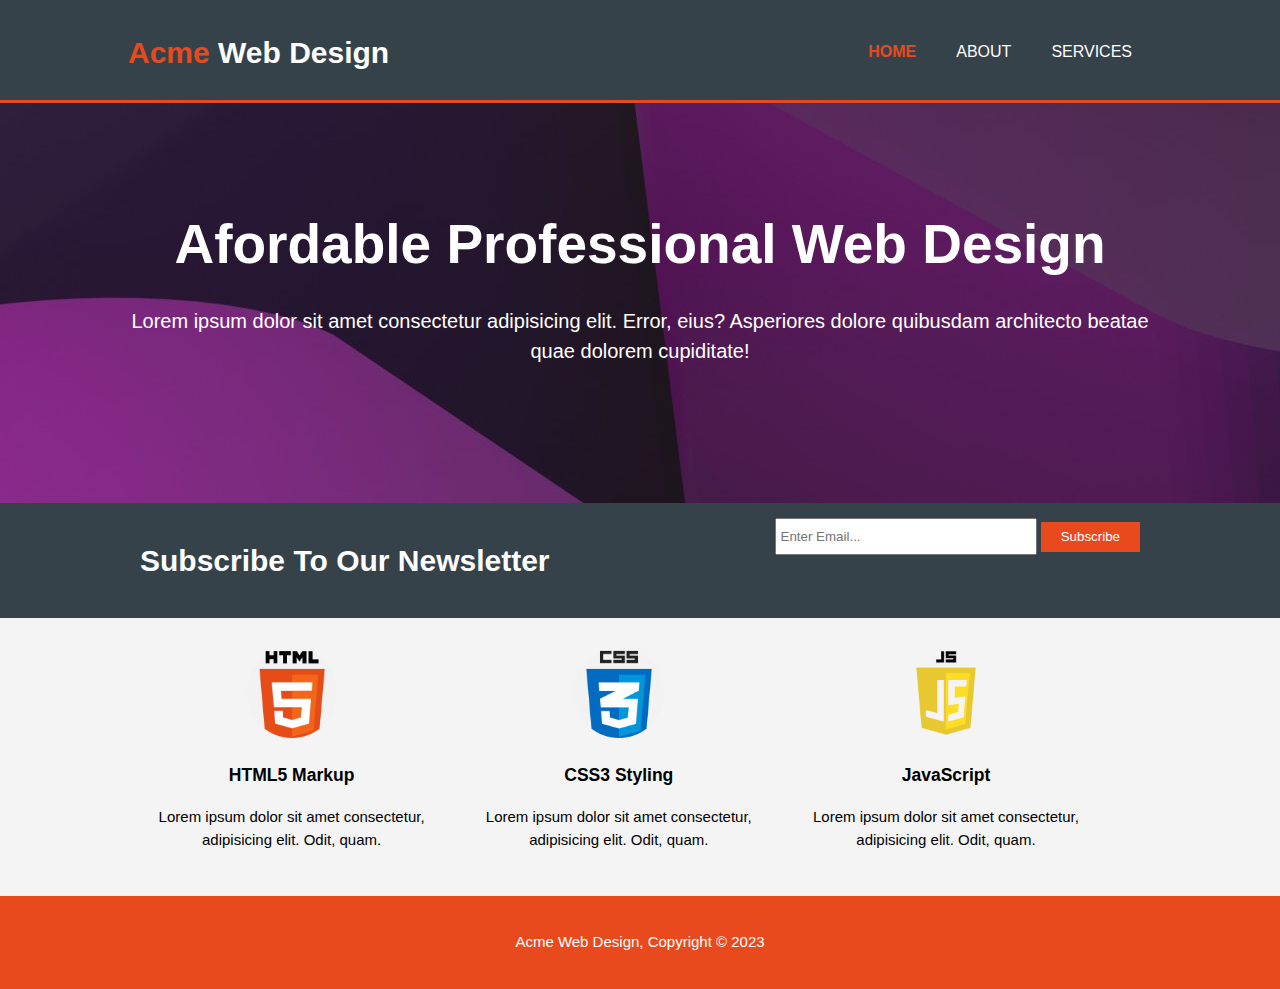
<file: index.html>
<!DOCTYPE html>
<html lang="en">

<head>
    <meta charset="UTF-8">
    <meta name="viewport" content="width=device-width, initial-scale=1.0">
    <title>Acme Web Design</title>
    <link rel="stylesheet" href="./css/style.css">
</head>

<body>
    <header>
        <div class="container">
            <div id="branding">
                <h1> <span class="highlight">Acme</span> Web Design</h1>
            </div>
            <nav>
                <ul>
                    <li class="current"><a href="index.html">HOME</a></li>
                    <li><a href="about.html">ABOUT</a></li>
                    <li><a href="services.html">SERVICES</a></li>
                </ul>
            </nav>
        </div>
    </header>

    <section id="showcase">
        <div class="container">
            <h1>Afordable Professional Web Design</h1>
            <p>Lorem ipsum dolor sit amet consectetur adipisicing elit. Error, eius? Asperiores dolore quibusdam
                architecto beatae quae dolorem cupiditate!</p>
        </div>
    </section>
 
    <section id="newsletter">
        <div class="container">
            <h1>Subscribe To Our Newsletter</h1>
            <form action="">
                <input type="email" placeholder="Enter Email...">
                <button type="submit" class="button-1">Subscribe</button>
            </form>
        </div>

    </section>


    <section id="boxes">
        <div class="container">
            <div class="box">
                <img src="images/html-5.png" alt="">
                <h3>HTML5 Markup</h3>
                <p>Lorem ipsum dolor sit amet consectetur, adipisicing elit. Odit, quam.</p>
            </div>

            <div class="box">
                <img src="images/css.png" alt="">
                <h3>CSS3 Styling</h3>
                <p>Lorem ipsum dolor sit amet consectetur, adipisicing elit. Odit, quam.</p>
            </div>

            <div class="box">
                <img src="images/pngwing.com.png" alt="">
                <h3>JavaScript</h3>
                <p>Lorem ipsum dolor sit amet consectetur, adipisicing elit. Odit, quam.</p>
            </div>
        </div>
    </section>

    <footer>
        <p>Acme Web Design, Copyright &copy; 2023</p>
    </footer>
</body>

</html>
</file>
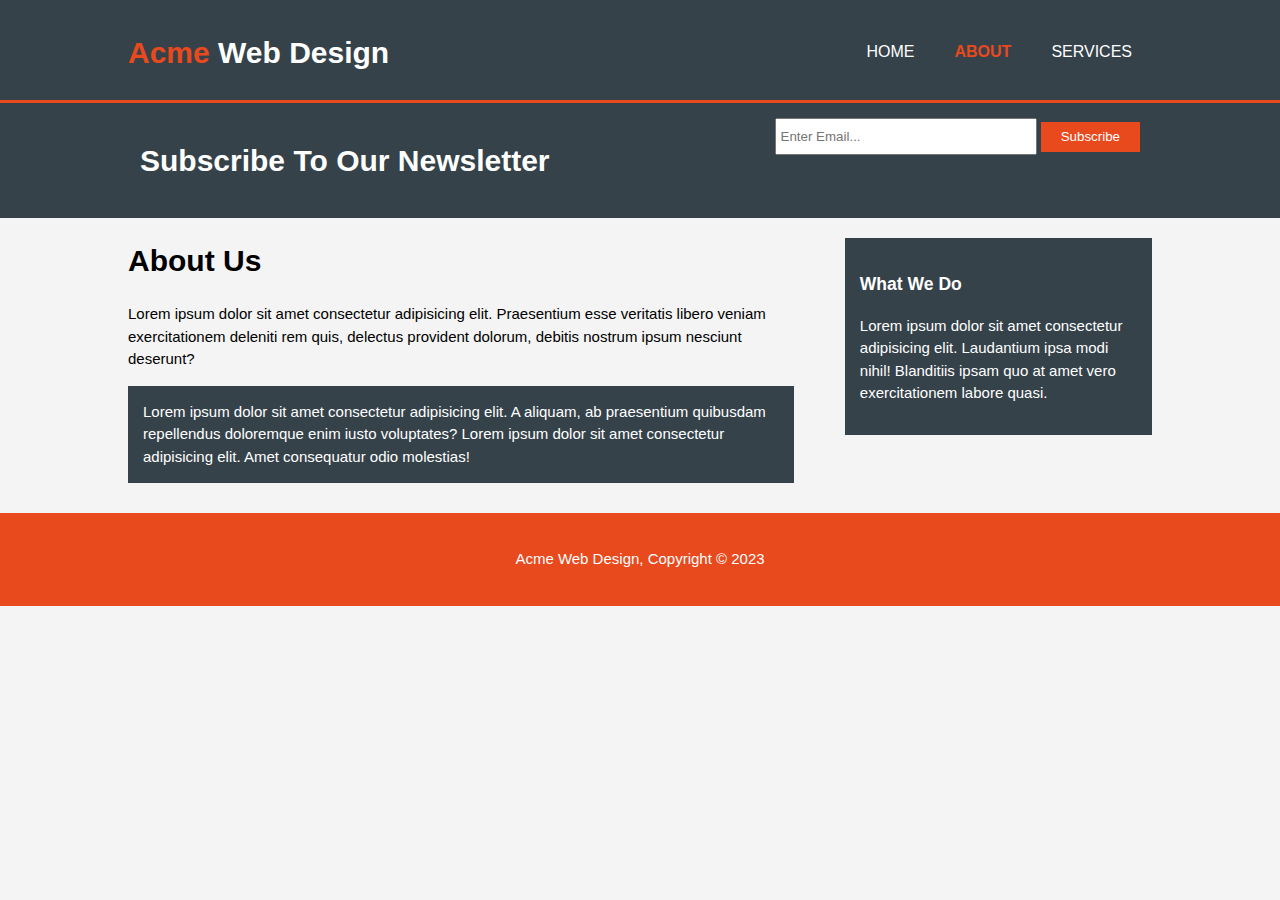
<file: about.html>
<!DOCTYPE html>
<html lang="en">

<head>
    <meta charset="UTF-8">
    <meta name="viewport" content="width=device-width, initial-scale=1.0">
    <title>Acme Web Design | About</title>
    <link rel="stylesheet" href="./css/style.css">
</head>

<body>
    <header>
        <div class="container">
            <div id="branding">
                <h1> <span class="highlight">Acme</span> Web Design</h1>
            </div>
            <nav>
                <ul>
                    <li><a href="index.html">HOME</a></li>
                    <li class="current"><a href="about.html">ABOUT</a></li>
                    <li><a href="services.html">SERVICES</a></li>
                </ul>
            </nav>
        </div>
    </header>


    <section id="newsletter">
        <div class="container">
            <h1>Subscribe To Our Newsletter</h1>
            <form action="">
                <input type="email" placeholder="Enter Email...">
                <button type="submit" class="button-1">Subscribe</button>
            </form>
        </div>

    </section>


    <section id="main">
        <div class="container">
            <article id="main-col">
                <h1 class="page-title">About Us</h1>

                <p>Lorem ipsum dolor sit amet consectetur adipisicing elit. Praesentium esse veritatis libero veniam
                    exercitationem deleniti rem quis, delectus provident dolorum, debitis nostrum ipsum nesciunt
                    deserunt?</p>

                <p class="dark">Lorem ipsum dolor sit amet consectetur adipisicing elit. A aliquam, ab praesentium quibusdam
                    repellendus doloremque enim iusto voluptates? Lorem ipsum dolor sit amet consectetur adipisicing elit. Amet consequatur odio molestias!</p>
            </article>

            <aside id="sidebar">
                <div class="dark">
                <h3>What We Do</h3>
                <p>Lorem ipsum dolor sit amet consectetur adipisicing elit. Laudantium ipsa modi nihil! Blanditiis ipsam quo at amet vero exercitationem labore quasi.</p>
            </div>
            </aside>
        </div>
    </section>

    <footer>
        <p>Acme Web Design, Copyright &copy; 2023</p>
    </footer>
</body>

</html>
</file>
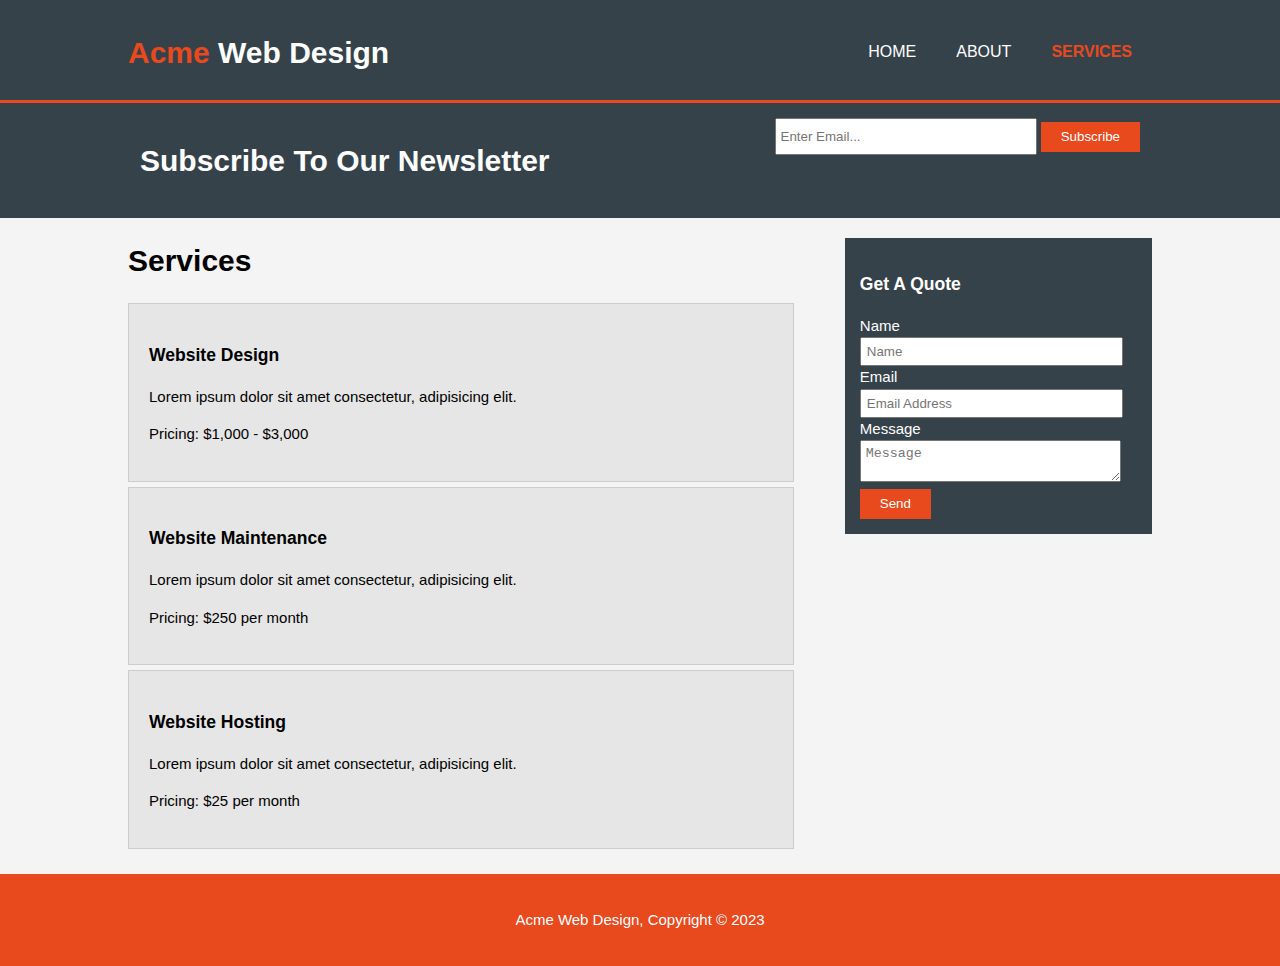
<file: services.html>
<!DOCTYPE html>
<html lang="en">

<head>
    <meta charset="UTF-8">
    <meta name="viewport" content="width=device-width, initial-scale=1.0">
    <title>Acme Web Design | Services</title>
    <link rel="stylesheet" href="./css/style.css">
</head>

<body>
    <header>
        <div class="container">
            <div id="branding">
                <h1> <span class="highlight">Acme</span> Web Design</h1>
            </div>
            <nav>
                <ul>
                    <li><a href="index.html">HOME</a></li>
                    <li><a href="about.html">ABOUT</a></li>
                    <li class="current"><a href="services.html">SERVICES</a></li>
                </ul>
            </nav>
        </div>
    </header>


    <section id="newsletter">
        <div class="container">
            <h1>Subscribe To Our Newsletter</h1>
            <form action="">
                <input type="email" placeholder="Enter Email...">
                <button type="submit" class="button-1">Subscribe</button>
            </form>
        </div>

    </section>


    <section id="main">
        <div class="container">
            <article id="main-col">
                <h1 class="page-title">Services</h1>

                <ul id="services">
                    <li>
                        <h3>Website Design</h3>
                        <p>Lorem ipsum dolor sit amet consectetur, adipisicing elit.</p>
                        <p>Pricing: $1,000 - $3,000</p>
                    </li>

                    <li>
                        <h3>Website Maintenance</h3>
                        <p>Lorem ipsum dolor sit amet consectetur, adipisicing elit.</p>
                        <p>Pricing: $250 per month</p>
                    </li>

                    <li>
                        <h3>Website Hosting</h3>
                        <p>Lorem ipsum dolor sit amet consectetur, adipisicing elit.</p>
                        <p>Pricing: $25 per month</p>
                    </li>

                </ul>
            </article>

            <aside id="sidebar">
                <div class="dark">
                <h3>Get A Quote </h3>
                <form class="quote">
                <div>
                    <label for="">Name</label><br>
                    <input type="text" placeholder="Name">
                </div>

                <div>
                    <label for="">Email</label><br>
                    <input type="email" placeholder="Email Address">
                </div>

                <div>
                    <label for="">Message</label><br>
                    <textarea placeholder="Message"></textarea>
                </div>
                <button class="button-1" type="submit">Send</button>
            </form>
            </div>
            </aside>
        </div>
    </section>

    <footer>
        <p>Acme Web Design, Copyright &copy; 2023</p>
    </footer>
</body>

</html>
</file>
<file: css/style.css>
body{
    font-family: Arial, Helvetica, sans-serif;
    font-size: 15px;
    line-height: 1.5;
    padding: 0;
    margin: 0;
    background-color: #f4f4f4;
}

.container{
    width: 80%;
    margin: auto;
    overflow: hidden;
}

ul{
    margin: 0;
    padding: 0;
}

.button-1{
    height: 30px;
    background: #e8491d;
    border: 0;
    padding-left: 20px;
    padding-right: 20px;
    color: #ffffff;
}

.dark{
    padding: 15px;
    background: #35424a;
    color: #ffffff;
    margin-top: 10px;
    margin-bottom: 10px;
}

/* Header */

header{
    background: #35424a;
    color: #ffffff;
    padding-top: 30px;
    min-height: 70px;
    border-bottom: #e8491d 3px solid;
}

header a{
    color: #ffffff;
    text-decoration: none;
    text-transform: uppercase;
    font-size: 16px;
}

header ul{
    margin: 0;
    padding: 0;
}

header li{
    float: left;
    display: inline;
    padding: 0 20px 0 20px;
}

header #branding{
    float: left;
}

header #branding h1{
    margin: 0;
}

header nav{
    float: right;
    margin-top: 10px;
}

header .highlight, header .current a{
    color: #e8491d;
    font-weight: bold;
}

header a:hover{
    color: #cccccc;
    font-weight: bold;
}


/* SHOWCASE */

#showcase{
    min-height: 400px;
    background: url(../images/showcase\ img.jpg) no-repeat 0 -10px; 
    text-align: center;
    color: #ffffff;
}

#showcase h1{
    margin-top: 100px;
    font-size: 55px;
    margin-bottom: 10px;
}

#showcase p{
    font-size: 20px;
}

#newsletter{
    padding: 15px;
    color: #ffffff;
    background: #35424a;
}

#newsletter h1{
    float: left;
}

#newsletter form{
  float: right;
}

#newsletter input[type= "email"]{
    padding: 4px;
    height: 25px;
    width: 250px;
}

/* BOXES */

#boxes{
    margin-top: 20px;
}

#boxes .box{
    float: left;
    width: 30%;
    padding: 10px;
    text-align: center;
}

#boxes .box img{
    width: 90px;
}


/* SIDEBAR */

aside#sidebar{
    float:right;
    width: 30%;
    margin-top: 10px;
}

aside#sidebar .quote input, aside#sidebar .quote textarea{
    width: 90%;
    padding: 5px;
}

/* MAIN-COL */

article#main-col{
    float: left;
    width: 65%;
}

/* SERVICES  */

ul#services li{
    list-style: none;
    padding: 20px;
    border: #cccccc solid 1px;
    margin-bottom: 5px;
    background: #e6e6e6;
}

footer{
    padding: 20px;
    margin-top: 20px;
    color: #ffffff;
    background-color: #e8491d;
    text-align: center;
}

/* MEDIA-QURIES */

@media (max-width: 768px){
    header #branding,
    header nav, 
    header nav li,
    #newsletter h1,
    #newsletter form,
    #boxes .box,
    article#main-col,
    aside#sidebar{
        float: none;
        text-align: center;
        width: 100%;
    }

    header{
        padding-bottom: 20px;
    }

    #showcase h1{
        margin-top: 40px;
    }

    #newsletter button, .quote button{
        display: block;
        width: 100%;
    }

    #newsletter form input[type="email"], .quote input .quote textarea{
        width: 100%;
        margin-bottom: 5px;
    }

}
</file>
